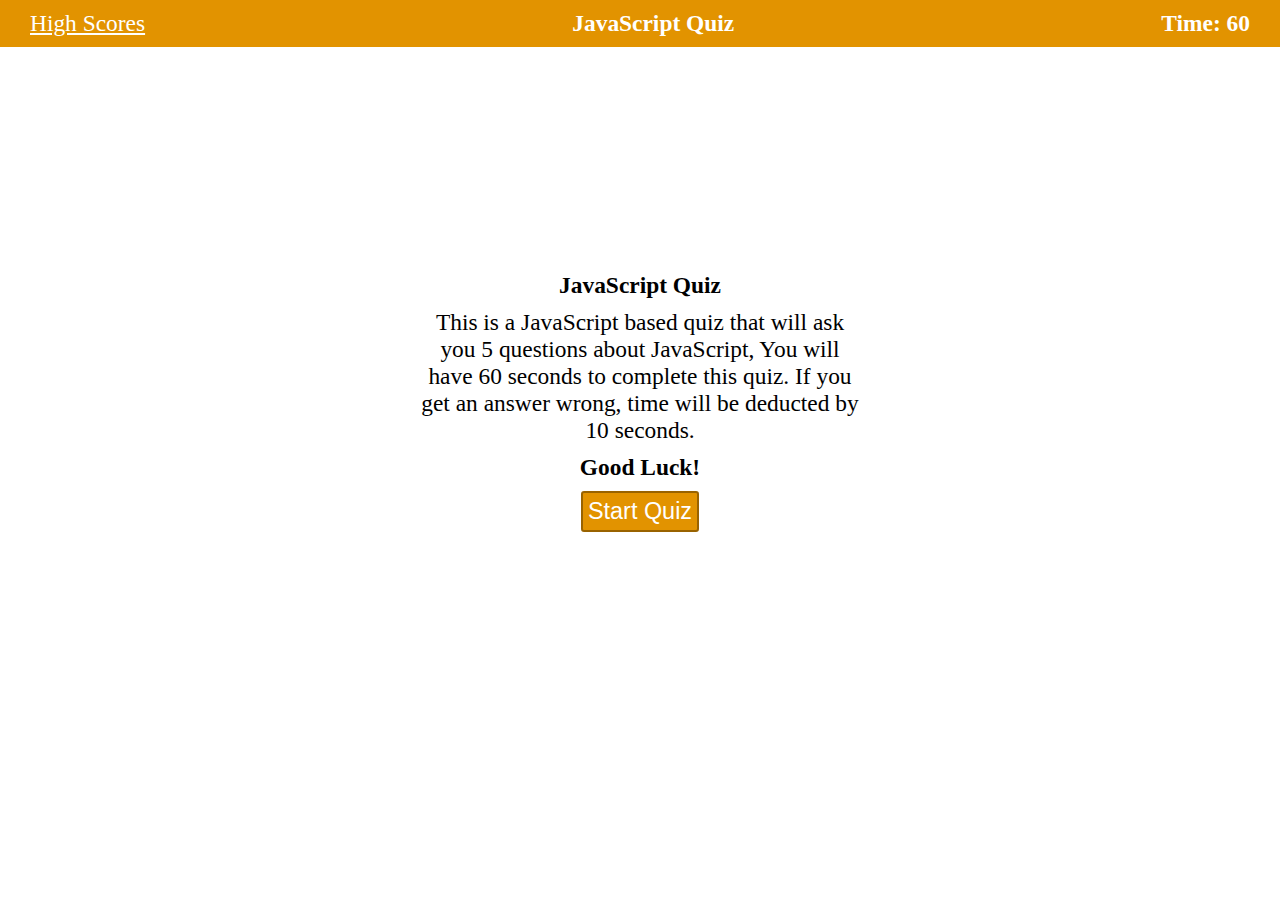
<file: index.html>
<!DOCTYPE html>
<html lang="en">
<head>
    <meta charset="UTF-8">
    <meta name="viewport" content="width=device-width, initial-scale=1.0">
    <link rel="stylesheet" href="style.css"/>
    <title>JavaScript Quiz</title>
</head>
<body>
    <header>
        <a href="scores.html">High Scores</a>
        <h1>JavaScript Quiz</h1>
        <h4 class="timerEl">Time: 60</h4>
    </header>
    <section class="intro">
        <h1>JavaScript Quiz</h1>
        <p>This is a JavaScript based quiz that will ask you 5 questions about JavaScript, You will have 60 seconds to complete this quiz. If you get an answer wrong, time will be deducted by 10 seconds.</p>
        <h3>Good Luck!</h3>
        <button class="startBtn">Start Quiz</button>
    </section>
    <main>
        <section class="quiz">
            <h1 class="questionEl"></h1>
            <ul class="answerListEl"></ul>
        </section>
    </main>
    <section class="end">
        
    </section>

    <script src="script.js"></script>
</body>
</html>
</file>
<file: style.css>
*, body {
    padding: 0;
    margin: 0;
    font-size: 110%;
}

header {
    display: flex;
    justify-content: space-between;
    align-content: center;
    padding: 10px 30px;
    color: white;
    background-color: rgb(226, 147, 0);
}

a {
    color: white;
}

.intro {
    text-align: center;
    margin-top: 25vh;
    width: 35%;
    margin-left: auto;
    margin-right: auto;
}

.intro h1, .intro p, .intro h3 {
    margin-bottom: 10px;
}

.intro button {
    border: 2px solid rgb(153, 99, 0);
    background-color: rgb(226, 147, 0);
    color: white;
    padding: 5px;
    border-radius: 3px;
}

.intro button:hover {
    cursor: pointer;
    transform: scale(1.075);
    transition: .5s;
}
</file>
